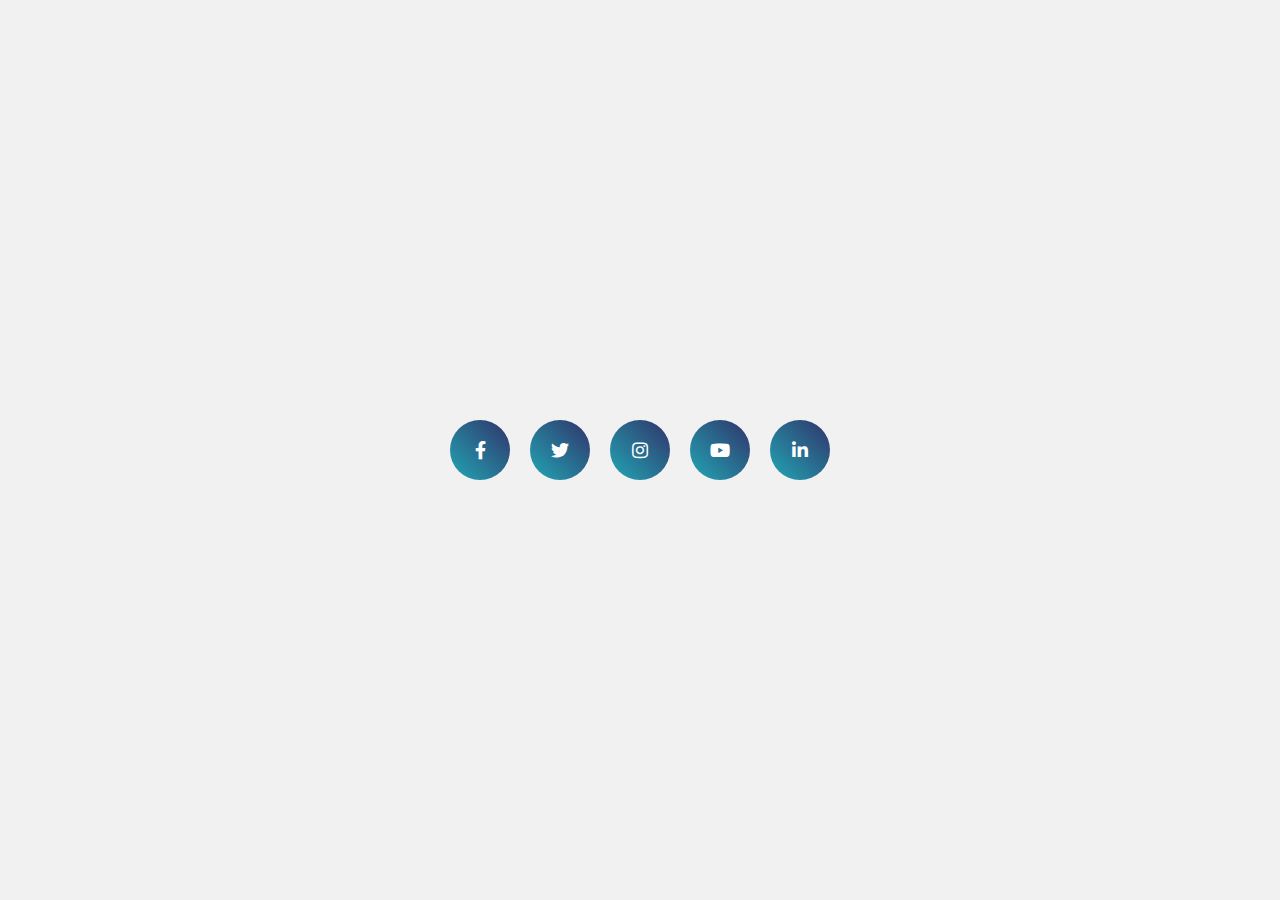
<file: pracitce4/index.html>
<!DOCTYPE html>
<html lang="en" dir="ltr">

<head>
    <meta charset="utf-8">
    <title></title>
    <link rel="stylesheet" href="style.css">
    <link rel="stylesheet" href="https://cdnjs.cloudflare.com/ajax/libs/font-awesome/5.11.2/css/all.css">

<body>
    <div class="social-buttons">
        <a href="#"><i class="fab fa-facebook-f"></i></a>
        <a href="#"><i class="fab fa-twitter"></i></a>
        <a href="#"><i class="fab fa-instagram"></i></a>
        <a href="#"><i class="fab fa-youtube"></i></a>
        <a href="#"><i class="fab fa-linkedin-in"></i></a>
    </div>
</body>

</html>
</file>
<file: pracitce4/style.css>
body{
    margin: 0;
    padding: 0;
    height: 100vh;
    display: flex;
    justify-content: center;
    align-items: center;
    background: #f1f1f1;
  }
  
  .social-buttons a{
    display: inline-flex;
    text-decoration: none;
    font-size: 18px;
    width: 60px;
    height: 60px;
    color: #fff;
    justify-content: center;
    align-items: center;
    position: relative;
    margin: 0 8px;
  }
  
  .social-buttons a::before{
    content: "";
    position: absolute;
    width: 60px;
    height: 60px;
    background: linear-gradient(45deg,#22a6b3,#30336b);
    border-radius: 50%;
    z-index: -1;
    transition: 0.3s ease-in;
  }
  
  .social-buttons a:hover::before{
    transform: scale(0);
  }
  
  .social-buttons a i{
    transition: 0.3s ease-in;
  }
  
  .social-buttons a:hover i{
    background: linear-gradient(45deg,#22a6b3,#30336b);
    -webkit-background-clip: text;
    -webkit-text-fill-color: transparent;
    transform: scale(2.2);
  }
</file>
